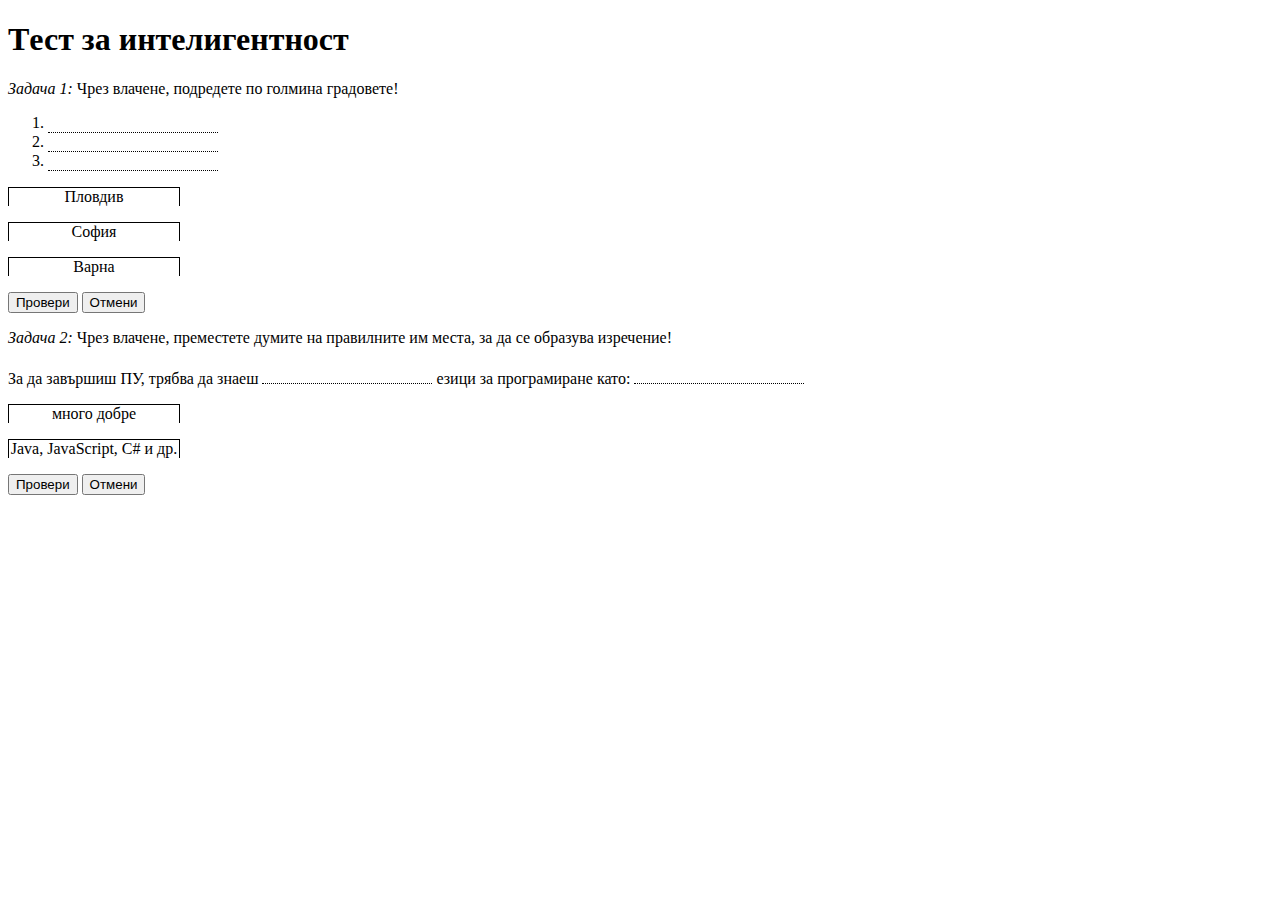
<file: index.html>
<!DOCTYPE HTML>
<html>

<head>
    <link rel="stylesheet" href="style.css">
    <script src="script.js"></script>
</head>

<body>
    <h1>Tест за интелигентност</h1>
    <div id="first-task">
       
        <p><i>Задача 1:</i> Чрез влачене, подредете по голмина градовете!</p>
        <ol>
            <li id="firstLiGap"  ondrop="drop(event)" ondragover="allowDrop(event)" class="gapLi"> </li>
            <li id="secondLiGap"  ondrop="drop(event)" ondragover="allowDrop(event)" class="gapLi"> </li>
            <li id="thirdLiGap"  ondrop="drop(event)" ondragover="allowDrop(event)" class="gapLi"> </li>    
        </ol>
        <p id="firstOptionLi" draggable="true" ondragstart="dragStart(event)" class="option">Пловдив</p>
        <p id="secondOptionLi" draggable="true" ondragstart="dragStart(event)" class="option">София</p>
        <p id="thirdOptionLi" draggable="true" ondragstart="dragStart(event)" class="option">Варна</p>
        <button onclick="isTrueFirstTask()">Провери</button>
        <button onclick="tryAgainFirst()">Отмени</button>
    </div>
    <div id="second-task">
        
        <p><i>Задача 2:</i> Чрез влачене, преместете думите на правилните им места, за да се образува изречение!</p>
        <p>За да завършиш ПУ, трябва да знаеш</span>
        <span id="firstGap"  ondrop="drop(event)" ondragover="allowDrop(event)" class="gap"></span>
        <span>езици за програмиране като: </span>
        <span id="secondGap" ondrop="drop(event)" ondragover="allowDrop(event)" class="gap"></span>
        <p id="firstOption" draggable="true" ondragstart="dragStart(event)" class="option"> много добре </p>
        <p id="secondOption" draggable="true" ondragstart="dragStart(event)" class="option"> Java, JavaScript, C# и др.</p>
        <button onclick="isTrueSecondTask()">Провери</button>
        <button onclick="tryAgain()">Отмени</button>
    </div>
    

</body>

</html>
</file>
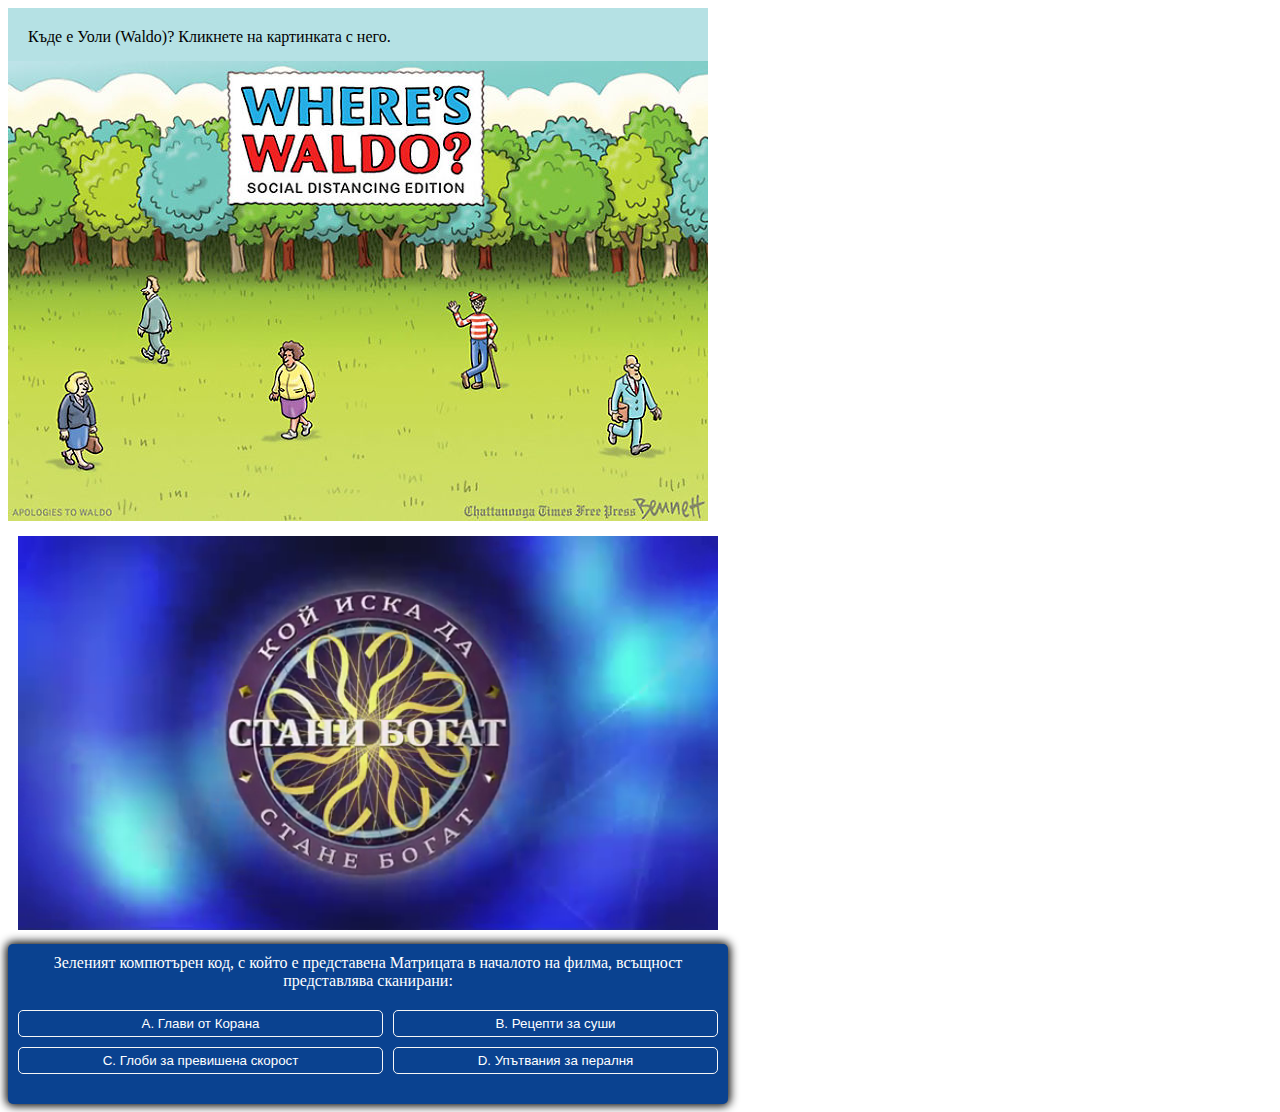
<file: src/homework-7-nikolay - final/index-nikolay.html>
<!DOCTYPE html>
<html lang="en">
<head>
    <meta charset="UTF-8">
    <meta http-equiv="X-UA-Compatible" content="IE=edge">
    <meta name="viewport" content="width=device-width, initial-scale=1.0">
    <title>Document</title>
    <link rel="stylesheet" href="style-nikolay.css">
    <script type="text/javascript" src="script-nikolay.js" defer></script>


</head>
<body>


    <div class="image-container">
        <div id="answer-box">
            Къде е Уоли (Waldo)? Кликнете на картинката с него.
        </div>
        <div class="img-grid"> 
            <div onclick="checkImage(1)" class="img-piece" id ="image_part_001"></div>
            <div onclick="checkImage(2)" class="img-piece" id ="image_part_002"></div>
            <div onclick="checkImage(3)" class="img-piece" id ="image_part_003"></div>
            <div onclick="checkImage(4)" class="img-piece" id ="image_part_004"></div>
            <div onclick="checkImage(5)" class="img-piece" id ="image_part_005"></div>
            <div onclick="checkImage(6)" class="img-piece" id ="image_part_006"></div>
            <div onclick="checkImage(7)" class="img-piece" id ="image_part_007"></div>
            <div onclick="checkImage(8)" class="img-piece" id ="image_part_008"></div>
        </div>

    </div>

    <div >
        <img id="quiz-img" src="images/stani-bogat.png" alt="">
    </div>
    <div class="container">
        <div id="question-container" class="hide">
          <div id="question">Зеленият компютърен код, с който е представена Матрицата в началото на филма, всъщност представлява сканирани:</div>
          <div id="answer-buttons" class="btn-grid">
            <button class="btn" id="btn-a" onclick="checkQuizAnswer(1)">A. Глави от Корана</button>
            <button class="btn" id="btn-b" onclick="checkQuizAnswer(2)">B. Рецепти за суши</button>
            <button class="btn" id="btn-c" onclick="checkQuizAnswer(3)">С. Глоби за превишена скорост</button>
            <button class="btn" id="btn-d" onclick="checkQuizAnswer(4)">D. Упътвания за пералня</button>
          </div>
        </div>

</body>
</html>
</file>
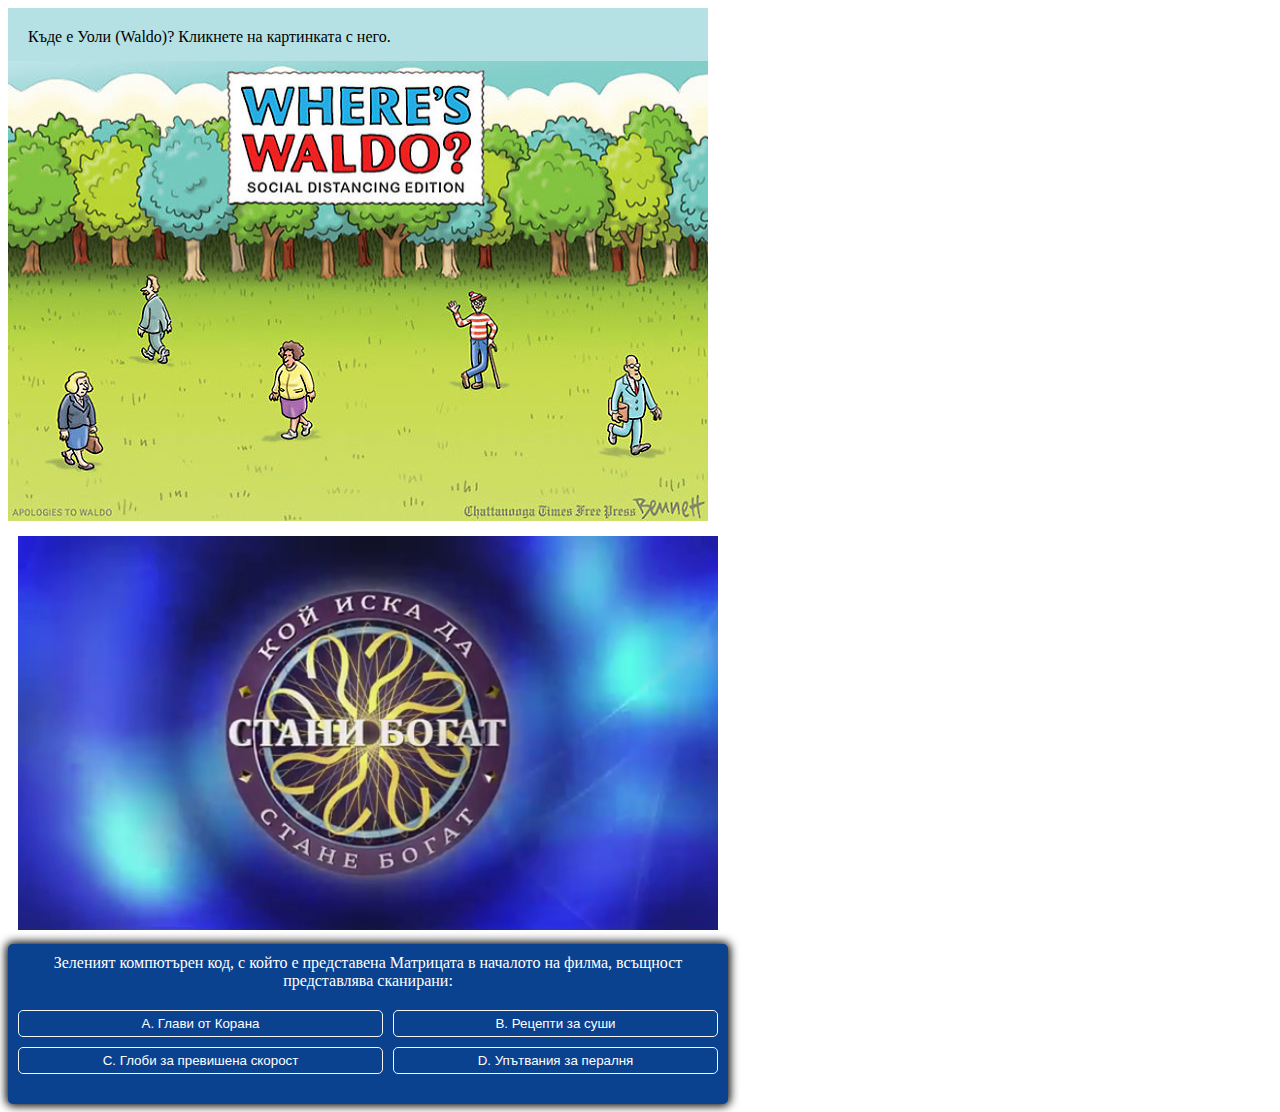
<file: src/homework-7-nikolay/index-nikolay.html>
<!DOCTYPE html>
<html lang="en">
<head>
    <meta charset="UTF-8">
    <meta http-equiv="X-UA-Compatible" content="IE=edge">
    <meta name="viewport" content="width=device-width, initial-scale=1.0">
    <title>Document</title>
    <link rel="stylesheet" href="style-nikolay.css">
    <script type="text/javascript" src="script-nikolay.js" defer></script>


</head>
<body>


    <div class="image-container">
        <div id="answer-box">
            Къде е Уоли (Waldo)? Кликнете на картинката с него.
        </div>
        <div class="img-grid"> 
            <div><img onclick="checkImage(1)" class="img-piece" id ="image_part_001" img src="image_part_001.png" alt=""></div></td>
            <div><img onclick="checkImage(2)" class="img-piece" id ="image_part_002" img src="image_part_002.png" alt=""></div></td>
            <div><img onclick="checkImage(3)" class="img-piece" id ="image_part_003" img src="image_part_003.png" alt=""></div></td>
            <div><img onclick="checkImage(4)" class="img-piece" id ="image_part_004" img src="image_part_004.png" alt=""></div></td>
            <div><img onclick="checkImage(5)" class="img-piece" id ="image_part_005" img src="image_part_005.png" alt=""></div></td>
            <div><img onclick="checkImage(6)" class="img-piece" id ="image_part_006" img src="image_part_006.png" alt=""></div></td>
            <div><img onclick="checkImage(7)" class="img-piece" id ="image_part_007" img src="image_part_007.png"  onclick="imageClick('image_part_007')"></div></td>
            <div><img onclick="checkImage(8)" class="img-piece" id ="image_part_008" img src="image_part_008.png" alt=""></div></td>
        </div>

    </div>

    <div >
        <img id="quiz-img" src="stani-bogat.png" alt="">
    </div>
    <div class="container">
        <div id="question-container" class="hide">
          <div id="question">Зеленият компютърен код, с който е представена Матрицата в началото на филма, всъщност представлява сканирани:</div>
          <div id="answer-buttons" class="btn-grid">
            <button class="btn" id="btn-a" onclick="checkQuizAnswer(1)">A. Глави от Корана</button>
            <button class="btn" id="btn-b" onclick="checkQuizAnswer(2)">B. Рецепти за суши</button>
            <button class="btn" id="btn-c" onclick="checkQuizAnswer(3)">С. Глоби за превишена скорост</button>
            <button class="btn" id="btn-d" onclick="checkQuizAnswer(4)">D. Упътвания за пералня</button>
          </div>
        </div>

</body>
</html>
</file>
<file: style.css>
.gap{
    width: 170px;
    height: 20px;
    display: inline-block;
    border-bottom: 1px dotted black;
    text-align: center;
}
.gapLi{
    border-bottom: 1px dotted black;
    text-align: center;
    width: 170px;
}
.option{
    border-left: 1px solid black;
    border-right: 1px solid black;
    border-top: 1px solid black;
    width: 170px;
    text-align: center;
}
</file>
<file: src/homework-7-nikolay - final/style-nikolay.css>
.img-grid {
    padding: 10px;
    display: grid;
     grid-template-columns: repeat(4, auto);
     width: 175px;
    height: 460px;
    margin: 0px;
    padding: 0px;
}
.img-piece{
    height: 230px;
    margin-top: -5px;  /*Разделяше ми горната и долната половина без това. Не разбрах от къде*/
    padding: 0px;
    width: 175px;
}

#answer-box{
    background-color: #B5E1E4;
    padding: 20px;
    width: 660px;
     max-width: 80%;
}
#image_part_001{
  background: url('images/image_part_001.png');
}
#image_part_001:hover{
  background: url('images/confused_steven.gif');
}


#image_part_002{
  background: url('images/image_part_002.png');
}
#image_part_003{
  background: url('images/image_part_003.png');
}
#image_part_004{
  background: url('images/image_part_004.png');
}
#image_part_005{
  background: url('images/image_part_005.png');
}
#image_part_005:hover{
  background: url('images/hover_image_part_005.jpg');
}

#image_part_006{
  background: url('images/image_part_006.png');
}
#image_part_006:hover{
  background: url('images/hover_image_part_006.jpg');
}

#image_part_007{
  background: url('images/image_part_007.png');
}
#image_part_007:hover{
  background: url('images/hover_image_part_007.jpg');
}

#image_part_008{
  background: url('images/image_part_008.png');
}
#image_part_008:hover{
  background: url('images/hover_image_part_008.jpg');
}

/*  */
.container {
width: 700px;
max-width: 80%;
background-color: #0A4290;
border-radius: 5px;
padding: 10px;
box-shadow: 0 0 10px 2px;
}

.btn-grid {
  display: grid;
  grid-template-columns: repeat(2, auto);
  gap: 10px;
  margin: 20px 0;
}


.btn {

  border: 1px solid whitesmoke;
  background-color: #0A4290;
  border-radius: 5px;
  padding: 5px 10px;
  color: white;
  outline: none;
}
#question-container{
    color: white;
    text-align: center;
    font-family: Copperplate,Copperplate Gothic Light,fantasy; 
}

.btn:hover {
  border-color: black;
}

#quiz-img{
    padding: 10px;
    width: 700px;
    max-width: 80%;

}
</file>
<file: src/homework-7-nikolay/style-nikolay.css>
.img-grid {
    padding: 10px;
    display: grid;
     grid-template-columns: repeat(4, auto);
     width: 175px;
    height: 460px;
    margin: 0px;
    padding: 0px;
}
.img-piece{
    height: 230px;
    margin-top: -5px;  /*Разделяше ми горната и долната половина без това. Не разбрах от къде*/
    padding: 0px;
    width: 175px;
}
.img-piece:hover{
    border: solid 2px;

}
#answer-box{
    background-color: #B5E1E4;
    padding: 20px;
    width: 660px;
     max-width: 80%;
}



/*  */
.container {
width: 700px;
max-width: 80%;
background-color: #0A4290;
border-radius: 5px;
padding: 10px;
box-shadow: 0 0 10px 2px;
}

.btn-grid {
  display: grid;
  grid-template-columns: repeat(2, auto);
  gap: 10px;
  margin: 20px 0;
}


.btn {

  border: 1px solid whitesmoke;
  background-color: #0A4290;
  border-radius: 5px;
  padding: 5px 10px;
  color: white;
  outline: none;
}
#question-container{
    color: white;
    text-align: center;
    font-family: Copperplate,Copperplate Gothic Light,fantasy; 
}

.btn:hover {
  border-color: black;
}

#quiz-img{
    padding: 10px;
    width: 700px;
    max-width: 80%;

}
</file>
